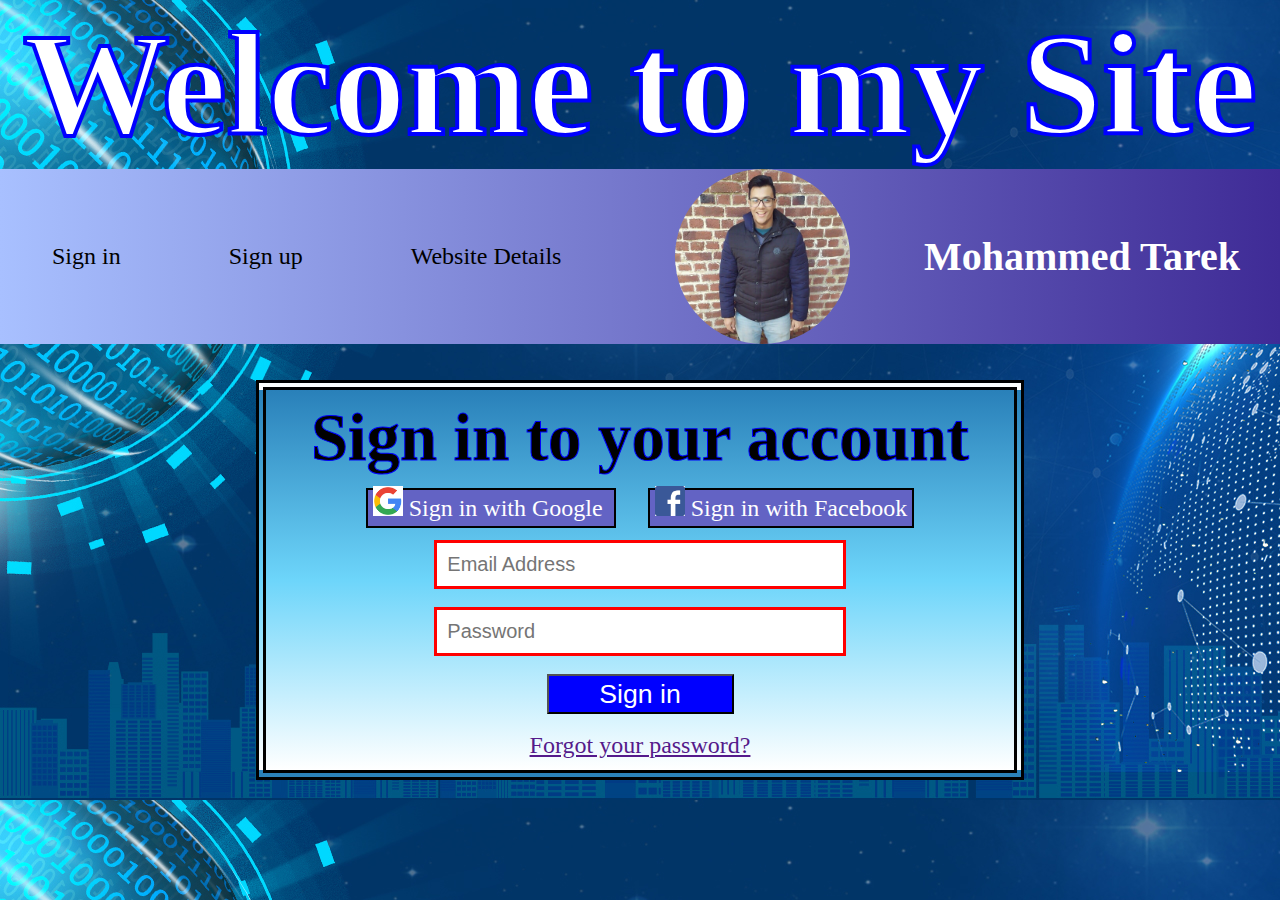
<file: Complete registration form/index.html>
<!DOCTYPE html>
<html lang="en">
<head>
    <link rel="stylesheet" href="ccc.css">
    <link rel="icon" href="img/images.png"/>

    <meta charset="UTF-8">
    <meta http-equiv="X-UA-Compatible" content="IE=edge">
    <meta name="viewport" content="width=device-width, initial-scale=1.0">
    <title> Sign in </title>
</head>
<body>
    <h1 id="sta"> Welcome to my Site </h1>
  <header>
      <nav> 
      <ul>
          <a href="index.html"> <li> Sign in </li></a>
          <a href="index1.html"> <li> Sign up </li></a>
          <a href="index2.html"><li> Website Details </li></a>
      </ul>
    </nav>

      <span > 
        <h1> Mohammed Tarek </h1>

        <img src="img/logo.jpg"/>
    </span>
  </header>
  <br>
  <br>
  <main> 
      <div>
          <h1> Sign in to your account </h1>
          <a href="" id="qqq"> <img src="img/google.png"/> Sign in with Google </a> 
          &nbsp; &nbsp; &nbsp;           &nbsp; 

          <a href="" id="www"> <img src="img/facebook.png"/> Sign in with Facebook </a>

          <br> <br>
          <form action="">
          <input type="email" required placeholder="Email Address" name="Email">
          <br>
          <br>
          <input type="password" required placeholder="Password" minlength="8" name="password">
          <br> <br>
          <button type="submit"> Sign in </button>
          <br> <br>
          <a id="sss" target="_blank" href=""> Forgot your password? </a>



          </form>

      </div>
  </main>
  
    

</body>
</html>
</file>
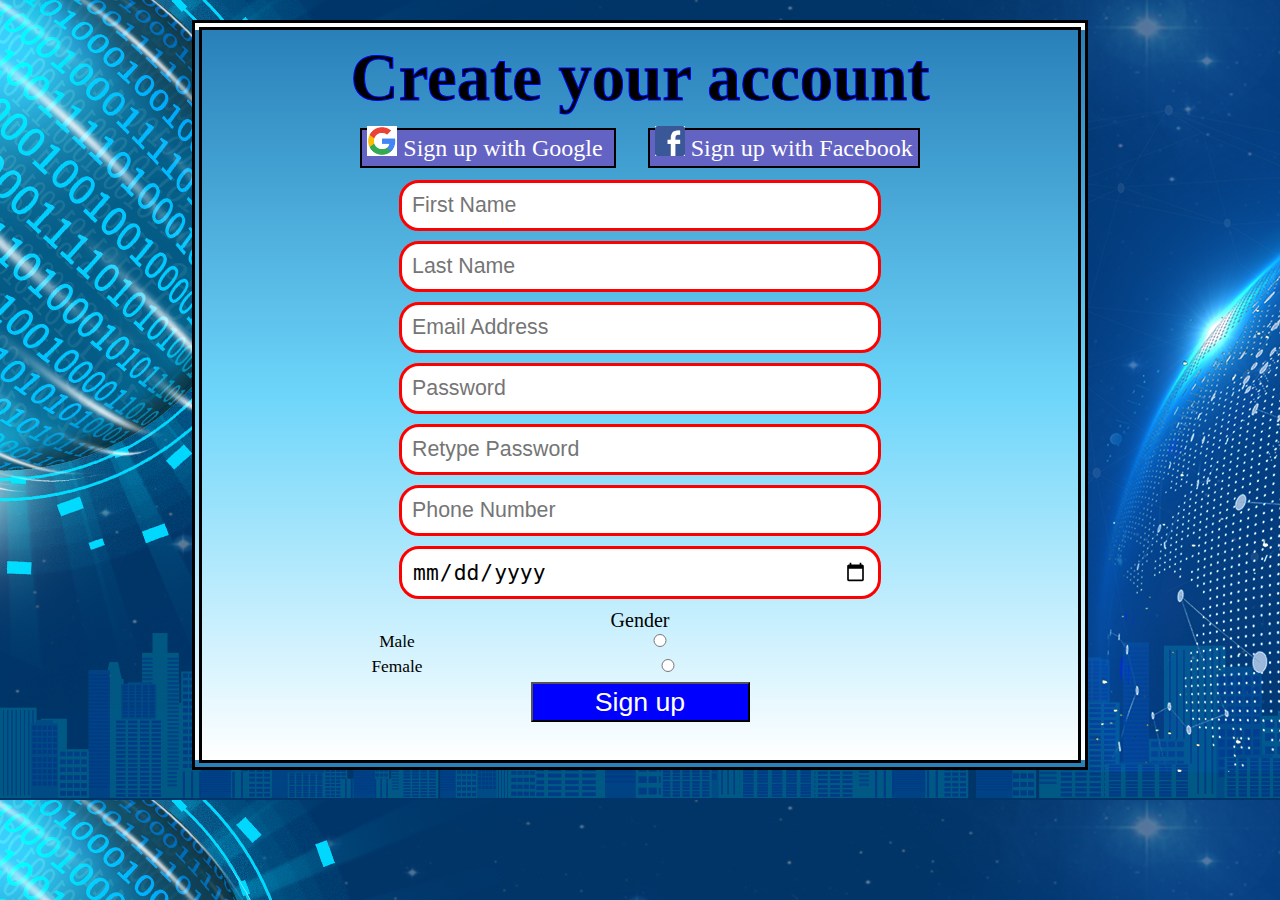
<file: Complete registration form/index1.html>
<!DOCTYPE html>
<html lang="en">
<head>
    <link rel="stylesheet" href="ccc1.css">
    <link rel="icon" href="img/images.png"/>


    <meta charset="UTF-8">
    <meta http-equiv="X-UA-Compatible" content="IE=edge">
    <meta name="viewport" content="width=device-width, initial-scale=1.0">
    <title>Sign up</title>
</head>
<body>

    <main>
        <div>
            <h1> Create your account </h1>
            <a href="" id="qqq"> <img src="img/google.png"/> Sign up with Google </a> 
          &nbsp; &nbsp; &nbsp;           &nbsp; 

          <a href="" id="www"> <img src="img/facebook.png"/> Sign up with Facebook </a>

          <br> <br>
          <form> 
          <input type="text" placeholder="First Name" maxlength="17" required name="first name">
          <input type="text" placeholder="Last Name" maxlength="17" required name="Last name">
          <input type="text" placeholder="Email Address"  required name="Email Address">
          <input type="password" required placeholder="Password" minlength="8" name="password">
          <input type="password" required placeholder="Retype Password" minlength="8" name="Retype Password">
          <input type="tel" placeholder="Phone Number" required maxlength="11" name="Phone Number"/> 
          <input type="date" required placeholder="Date" name="Date" />
          <p id="nnn"> Gender </p> 
          <label id="rrr" style="font-size: 13pt;"> Male </label> 
          <input type="radio" name="Gender" value="Gender" required/>
          <br>
          <label id="rrr" style="font-size: 13pt; "> Female </label>
          <input type="radio" name="Gender" value="Gender" required/>

          <br> 
          <button type="submit"> Sign up </button>


        </form>
        </div>
    </main>
    
</body>
</html>
</file>
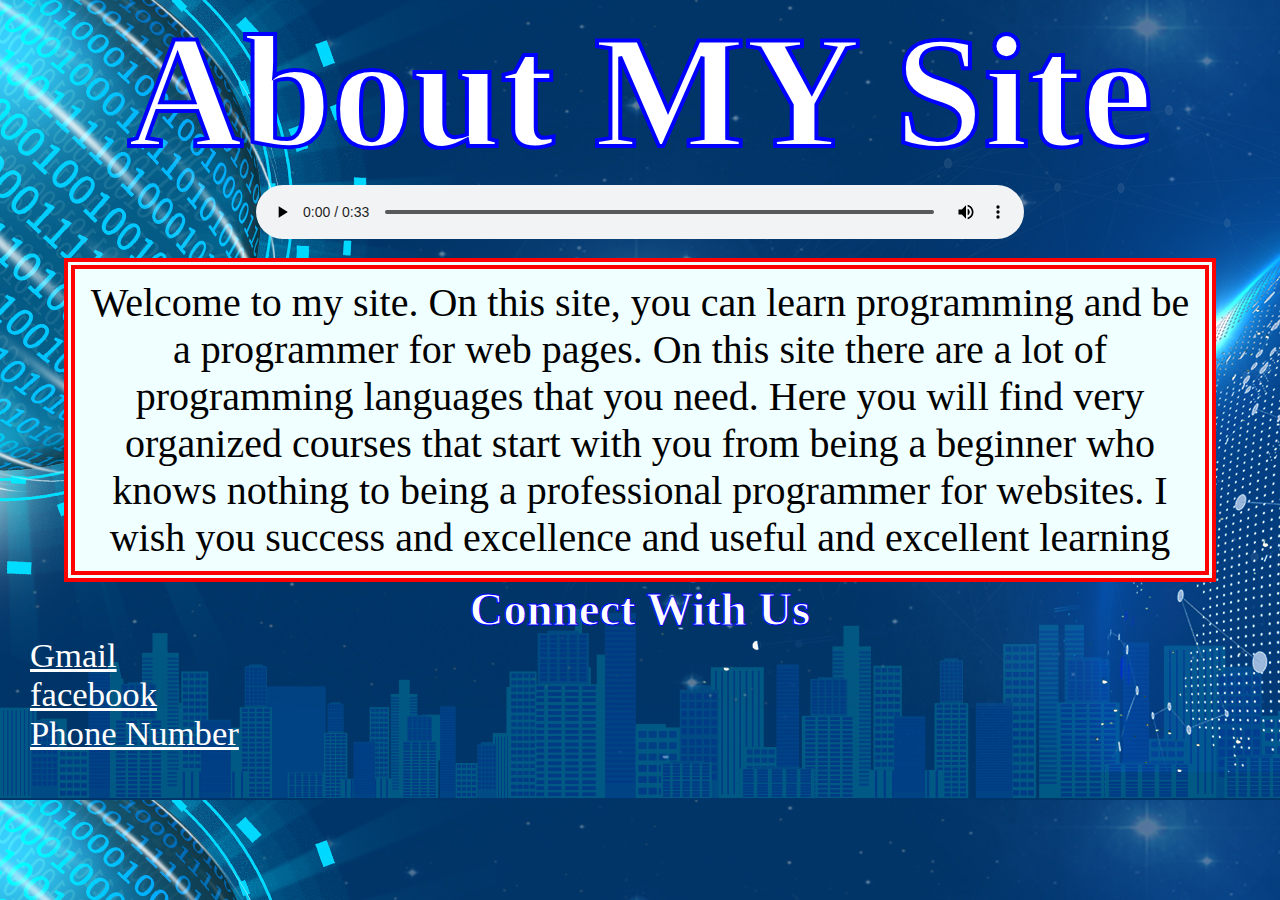
<file: Complete registration form/index2.html>
<!DOCTYPE html>
<html lang="en">
<head>
    <link rel="stylesheet" href="ccc2.css">
    <link rel="icon" href="img/images.png"/>


    <meta charset="UTF-8">
    <meta http-equiv="X-UA-Compatible" content="IE=edge">
    <meta name="viewport" content="width=device-width, initial-scale=1.0">
    <title>Website Details</title>
</head>
<body >
    
    <h1 id="sasa"> About MY Site </h1>
  
    <center>  <audio src="voc.m4a" controls preload="metadate"> </audio> </center>
    <center>
    <div id="qaqa">


    <p> Welcome to my site. On this site, you can learn programming
         and be a programmer for web pages. On this site there
          are a lot of programming languages that you need. 
          Here you will find very organized courses that start
           with you from being a beginner who knows nothing to 
           being a professional programmer for websites. I wish you
            success and excellence and useful and excellent learning </p>
        </div>
    </center>
        <h1 id="zxzx"> Connect With Us </h1>
        <a href="mailto:iamtheking2020mm@gmail.com"> Gmail </a> 
       <br> 

        <a target="_blank" href="https://www.facebook.com/profile.php?id=100013394164530"> facebook </a>
        <br>
        <a href="tel:01004892807"> Phone Number </a>

</body>
</html>
</file>
<file: Complete registration form/ccc.css>
*{
    margin:0;
    padding:0;
    box-sizing:border-box;
}
body{
    background-image:url(img/foto4.jpg);
}
#sta{
    color:white;
    text-align: center;
    font-size: 110pt;
    -webkit-text-stroke-color:blue;
    -webkit-text-stroke-width:4px;
}
header{
    width:100%;
    height: 175px;
    display: flex;
    background: linear-gradient(to right, #a8c0ff, #3f2b96);

}
header nav{
    width: 60%;
}
header ul{
    list-style-type:none;
}
header a{
    display: inline-block;
    text-decoration: none;
    font-size: 20pt;
    padding: 0 100px;
    color:black;
    line-height: 175px;


}
header a:hover{
    background-color: red;
    color: white;
    border: blue 5px solid;
}
header li{
    display: inline-block;
}
header span{
    width: 40%; 
}

header span img{
    height: 175px;
    width: 175px;
    border-radius: 50%;
    float: right;


}
header span h1{
    color: white;
    float: right;
    line-height: 175px;
    text-align: center;
    padding: 0 70px;
    font-size: 30pt;
    

}
main{ display: flex; justify-content: center;}
main div{ 
    width: 60%;
    height: 400px;
    border:black double 10px;
    background: linear-gradient(to bottom, #2980b9, #6dd5fa, #ffffff);
    text-align: center;
    
}
main div h1{
    text-align: center; 
    padding: 10px;
    font-size: 50pt;
    -webkit-text-stroke-color:blue;
    -webkit-text-stroke-width:1px;
    color:black;
}
main div input{
    width: 55%;
    padding: 10px;
    font-size: 15pt;
}
main div input:focus{
    background-color: blue;
    color: white;
    font-size: 18pt;
}
main div input:valid{
    border: rgb(4, 212, 4) solid 5px;
    outline: 0px;
}
main div input:invalid{
    border:red solid 3px;
    outline: 0px;


}
button{
    width: 25%;
    height: 40px;
    background-color: blue;
    color: white;
    font-size: 20pt;
}
 #sss{
    font-size: 18pt ;
}
main div img{
    width: 30px;
    height: 30px;
}
#qqq,#www{
    font-size: 18pt;
    border: black 2px solid;
    background-color: rgb(99, 99, 196);
    color: white;
    padding:5px;
    text-decoration: none;
}
@media only screen and (max-width: 1576px){
    header nav{
        width: 50%;
    }
    header a{
        font-size: 18pt;
        padding: 0 52px;
    
    }
    header span{
        width: 50%; 
        text-align: center;
    }

    header span img{
        float: none;
    }
    header span h1{
        padding: 0 40px;
    }
  

}
@media only screen and (max-width: 1234px){
    #sta{
        font-size: 83pt;

    }
    
}
@media only screen and (max-width: 1231px){
    header nav{
        width: 100%;
        text-align: center;
    }
    header span{
        display: none;
       
    }

}
@media only screen and (max-width: 1196px){
    main div{ 
        width: 100%;}

}
@media only screen and (max-width: 937px){
    #sta{
        font-size: 60pt;

    }

}
@media only screen and (max-width: 700px){
    main div h1{
       
        font-size: 40pt;}
       
}

@media only screen and (max-width: 674px){
    #sta{
        font-size: 50pt;

    }

}

@media only screen and (max-width: 615px){
    header{
        height: 410px;}
        header a{
            display: block;
            line-height: 135px;

        }
        

}
@media only screen and (max-width: 569px){
    #sta{
        font-size: 35pt;
        -webkit-text-stroke-color:blue;
    -webkit-text-stroke-width:0;

    }
    main div h1{
       
        font-size: 25pt;}
        #qqq,#www{
            font-size: 14pt;
            
        }


}
@media only screen and (max-width: 484px){
    #qqq,#www{
        font-size: 11pt;
        
    }

}
@media only screen and (max-width: 406px){
    #qqq,#www{
        font-size: 8pt;
        
    }
    #sta{
        font-size: 28pt;
        -webkit-text-stroke-color:blue;
    -webkit-text-stroke-width:0;

    }
    main div h1{
       
        font-size: 22pt;}
        button{
            width: 30%;
        }
}
@media only screen and (max-width: 333px){
    main div h1{
       
        font-size: 21pt;}
        #qqq,#www{
            font-size: 7pt;
            
        }
        #sta{
            font-size: 26pt;
            -webkit-text-stroke-color:blue;
        -webkit-text-stroke-width:0;

}
@media only screen and (max-width: 318px){
    main div h1{
       
        font-size: 17pt;}
        #qqq,#www{
            font-size: 5pt;
            
        }
        #sta{
            font-size: 23pt;
            -webkit-text-stroke-color:blue;
        -webkit-text-stroke-width:0;

}
button{
    width: 35%;
}

}
</file>
<file: Complete registration form/ccc1.css>
*{
    margin:0;
    padding:0;
    box-sizing:border-box;
}
body{
    background-image:url(img/foto4.jpg);
}
main{ display: flex; justify-content: center; margin-top: 20px;}

main div{ 
    width: 70%;
    height: 750px;
    border:black double 10px;
    background: linear-gradient(to bottom, #2980b9, #6dd5fa, #ffffff);
    text-align: center;
    
}
main div h1{
    text-align: center; 
    padding: 10px;
    font-size: 50pt;
    -webkit-text-stroke-color:blue;
    -webkit-text-stroke-width:1px;
    color:black;
}
#qqq,#www{
    font-size: 18pt;
    border: black 2px solid;
    background-color: rgb(99, 99, 196);
    color: white;
    padding:5px;
    text-decoration: none;
}
main div img{
    width: 30px;
    height: 30px;
}
main div input{
    width: 55%;
    padding: 10px;
    font-size: 16pt;
    border-radius: 20px;
    outline: 0px;
    margin-bottom: 10px;

}
main div input:focus{
    background-color: blue;
    color: white;
    font-size: 19pt;
}
main div input:valid{
    border: rgb(4, 212, 4) solid 5px;
    outline: 0px;
}
main div input:invalid{
    border:red solid 3px;
    outline: 0px;


}
button{
    width: 25%;
    height: 40px;
    background-color: blue;
    color: white;
    font-size: 20pt;
}
#nnn{
    font-size: 15pt;
}
@media only screen and (max-width:886px){
    main div h1{
        font-size: 46pt;
        
    }
}
@media only screen and (max-width:828px){
    #qqq,#www{
        font-size: 12pt;
        padding:5px;
    }
    main div h1{
        font-size: 35pt;
        
    }


}

@media only screen and (max-width:636px){
    #qqq,#www{
        font-size: 10pt;
        padding:5px;
    }
    main div h1{
        font-size: 30pt;
        
    }
    main div{ 
        width: 80%;
        
        
    }

}
@media only screen and (max-width:502px){
    button{
        width: 36%;
       
    }
    #qqq,#www{
        font-size: 7pt;
        padding:5px;
    }
    main div h1{
        font-size: 22pt;
        
    }
    main div{ 
        width: 90%;
        
        
    }

}
@media only screen and (max-width:450px){
    main div input{
        width: 70%;
      
    }

}
@media only screen and (max-width:348px){
    #qqq,#www{
        font-size: 6pt;
        padding:5px;
    }
    main div h1{
        font-size: 20pt;
        
    }
    main div input{
        width: 79%;
      
    }
   main label{
       font-size: 12pt;
   }
   #rrr{
font-size: 8pt;   }


}
</file>
<file: Complete registration form/ccc2.css>
*{
    margin:0;
    padding:0;
    box-sizing:border-box;
}
body{
    background-image:url(img/foto4.jpg);
}
#sasa{
    color:white;
    text-align: center;
    font-size: 170pt;
    -webkit-text-stroke-color:blue;
    -webkit-text-stroke-width:4px;
}
#qaqa{
    width: 90%;
    text-align: center;
    background-color: azure;
    border: red double 11px;
    margin: 0 15px;
    
}
#qaqa p{
    color:black; 
    font-size: 30pt;
    padding: 10px;
    text-align: center;
    

    
}
audio{
    
margin-bottom: 15px;
width: 60%;
color: blue;
}
#zxzx{
    color: white;
    font-size: 35pt;
    text-align: center;
    -webkit-text-stroke-color:blue;
    -webkit-text-stroke-width:1px;
}
a{
    font-size: 26pt;
    color: white;
    margin-left: 30px;
    
}
#ttt{
text-align: end;}

@media only screen and (max-width:1458px){
    #sasa{
       
        font-size: 120pt;
        
        
    }

}
@media only screen and (max-width:1092px){
    #qaqa p{
        font-size: 25pt;
        
    }
    #sasa{
       
        font-size: 90pt;
        
        
    }
    #qaqa{
        width: 90%;
        text-align: center;
        background-color: azure;
        border: red double 11px;
        margin: 0 0px;
        
    }

}
@media only screen and (max-width:772px){
    #sasa{
       
        font-size: 70pt;
        
        
    }
    #qaqa p{
        font-size: 20pt;
        
    }


}
@media only screen and (max-width:614px){
    #qaqa p{
        font-size: 17pt;
        
    }
    #sasa{
       
        font-size: 50pt;
        
        
    }
    



}
@media only screen and (max-width:442px){
    #sasa{
       
        font-size: 35pt;
        -webkit-text-stroke-color:blue;
    -webkit-text-stroke-width:0px;
        
        
    }
    audio{
    
        margin-bottom: 15px;
        width: 80%;
        color: blue;
        }
        #zxzx{
            color: white;
            font-size: 30pt;
            text-align: center;
            -webkit-text-stroke-color:blue;
            -webkit-text-stroke-width:1px;
        }
}
</file>
